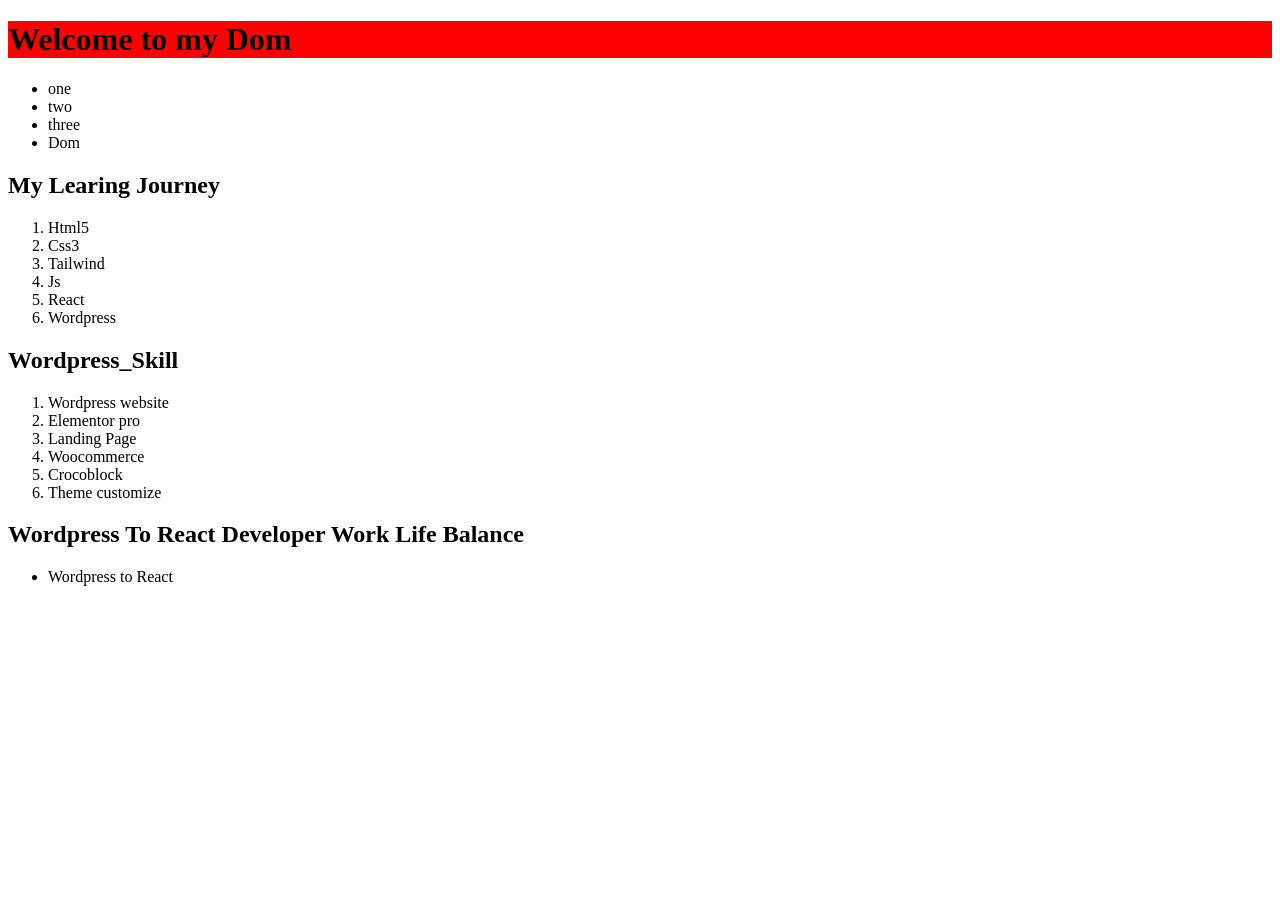
<file: Milestone_04/Module_22/index.html>
<!DOCTYPE html>
<html lang="en">
<head>
    <meta charset="UTF-8">
    <meta name="viewport" content="width=device-width, initial-scale=1.0">
    <title>Dom Implement</title>
    <link rel="stylesheet" href="style.css">
</head>
<body>
    <main id="main-container">
        <h1 class="head">Welcome to my Dom</h1>
        <ul>
            <li>one</li>
            <li>two</li>
            <li>three</li>
            <li>Dom</li>
        </ul>

       <section id="skill">
         <h2 >My Learing Journey</h2>
        <ol>
            <li>Html5</li>
            <li>Css3</li>
            <li>Tailwind</li>
            <li>Js</li>
            <li>React</li>
            <li>Wordpress</li>
        </ol>
       </section>
        <section id="section">
         <h2 class="wp_skill">Wordpress_Skill</h2>
        <ol id="newappend">
            <li class="wp_skill">Wordpress website</li>
            <li>Elementor pro</li>
            <li class="wp_skill">Landing Page</li>
            <li>Woocommerce</li>
            <li class="wp_skill">Crocoblock</li>
            <li>Theme customize</li>
        </ol>
       </section>
    </main>
    <script src="./dom.js"></script>
</body>
</html>
</file>
<file: Milestone_04/Module_22/style.css>
.head {
    background:red;
}

.skill {
    color: rgb(238, 236, 236);
    font-size: 40px;
    background-color: chocolate;
    padding: 20px;
}
</file>
